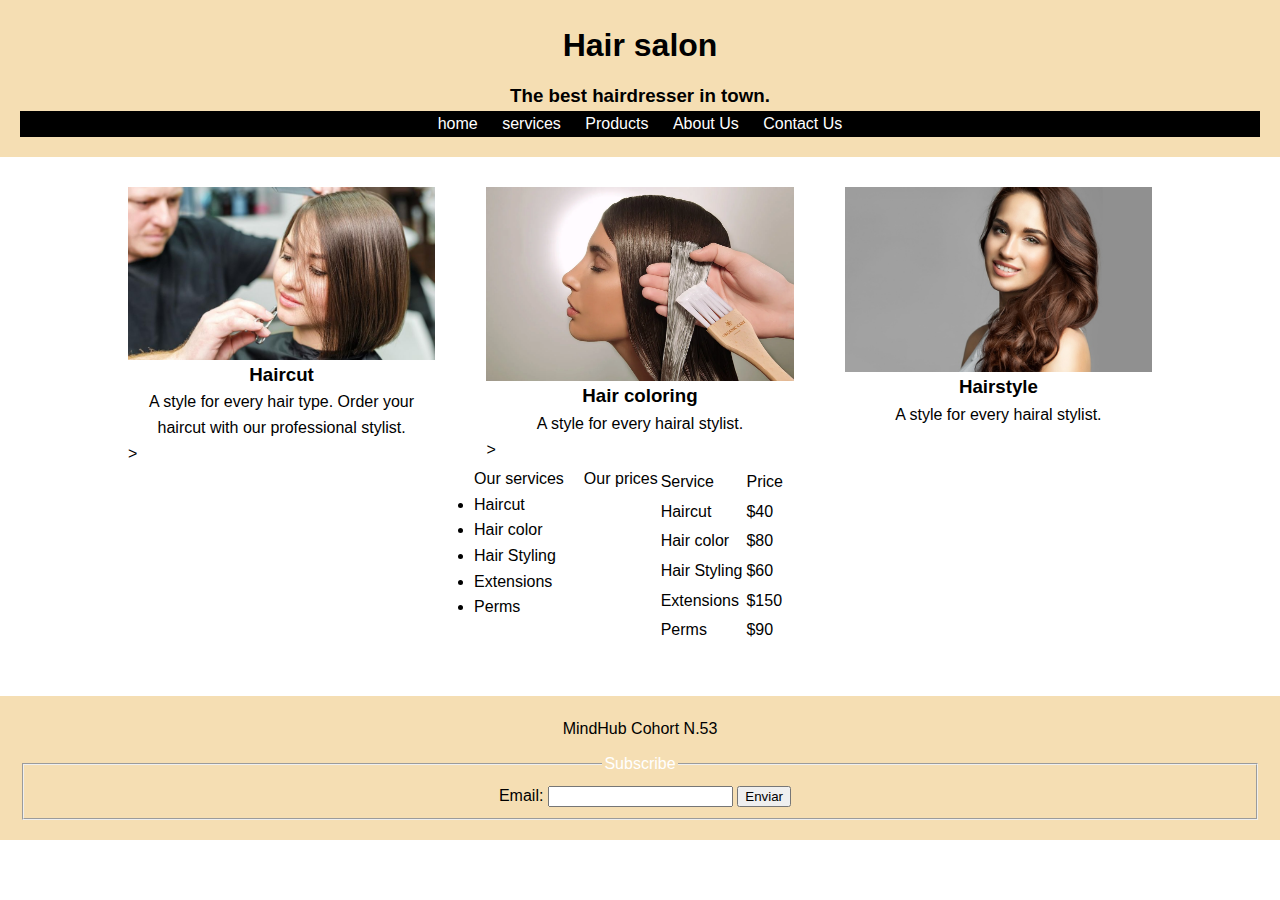
<file: index.html>
<!DOCTYPE html>
<html lang="en">
<head>
    <meta charset="UTF-8">
    <meta name="viewport" content="width=device-width, initial-scale=1.0">
    <link rel="stylesheet" href="./css/style.css">
    <title>Document</title>
</head>
<body>
    <header>
        <h1>Hair salon</h1>
        <h3>The best hairdresser in town.</h3>
        
        <nav class="nav">
            <a href="#">home</a>
            <a href="services.html">services</a>
            <a href="products.html"> Products</a>
            <a href="about.html"> About Us</a>
            <a href="contact.html">Contact Us</a>
        </nav>
    </header>
    <main>
        <div class="contenedor-tarjetas">
        <div class="tarjeta">
            <img src="./img/corte-pelo.jpg" alt="haircut">
            <div class="texto-extra">
            <h3>Haircut</h3>
            <p>A style for every hair type. Order your haircut with our professional stylist.</p>
            </div>>
        </div>
        <div class="tarjeta">
            <img src="./img/tipos-tintes.jpg" alt="hair coloring">
            <div class="texto-extra">
            <h3>Hair coloring</h3>
            <p>A style for every hairal stylist.</p>
            </div>>
        </div>
        <div class="tarjeta">
            <img src="./img/peinado.jpg" alt="hairstyle">
            <div class="texto-extra">
            <h3>Hairstyle</h3>
            <p>A style for every hairal stylist.</p>
        </div>
        </div>
        
    </div>
        
          <section>
            
              
              
                <ul class="contenedorLista">Our services
                  <li>Haircut</li>
                  <li>Hair color</li>
                  <li>Hair Styling</li>
                  <li>Extensions</li>
                  <li>Perms</li>
                </ul>
               
                 
                <table class="contenedorTabla">Our prices
                  
                    <tr> 
                        
                      <td>Service</td>
                      <td>Price</td>
                    </tr>
                    <tr>
                      <td>Haircut</td>
                      <td>$40</td>
                    </tr>
                    <tr>
                      <td>Hair color</td>
                      <td>$80</td>
                    </tr>
                    <tr>
                      <td>Hair Styling</td>
                      <td>$60</td>
                    </tr>
                    <tr>
                      <td>Extensions</td>
                      <td>$150</td>
                    </tr>
                    <tr>
                        <td>Perms</td>
                        <td>$90</td>
                      </tr>
                  </table>
             
                  
                  
        
                </section>
              
                


    </main>
    <footer>
        <p>MindHub Cohort N.53</p>
        <form action="./show_data.html" method="get">
        <fieldset>
            <legend>Subscribe</legend>
            <label for="newsl">Email:</label>
            <input type="email" name="newsletter" id="newsl">
            <input type="submit" value="Enviar">
        </fieldset>
    </footer>
    
</body>
</html>
</file>
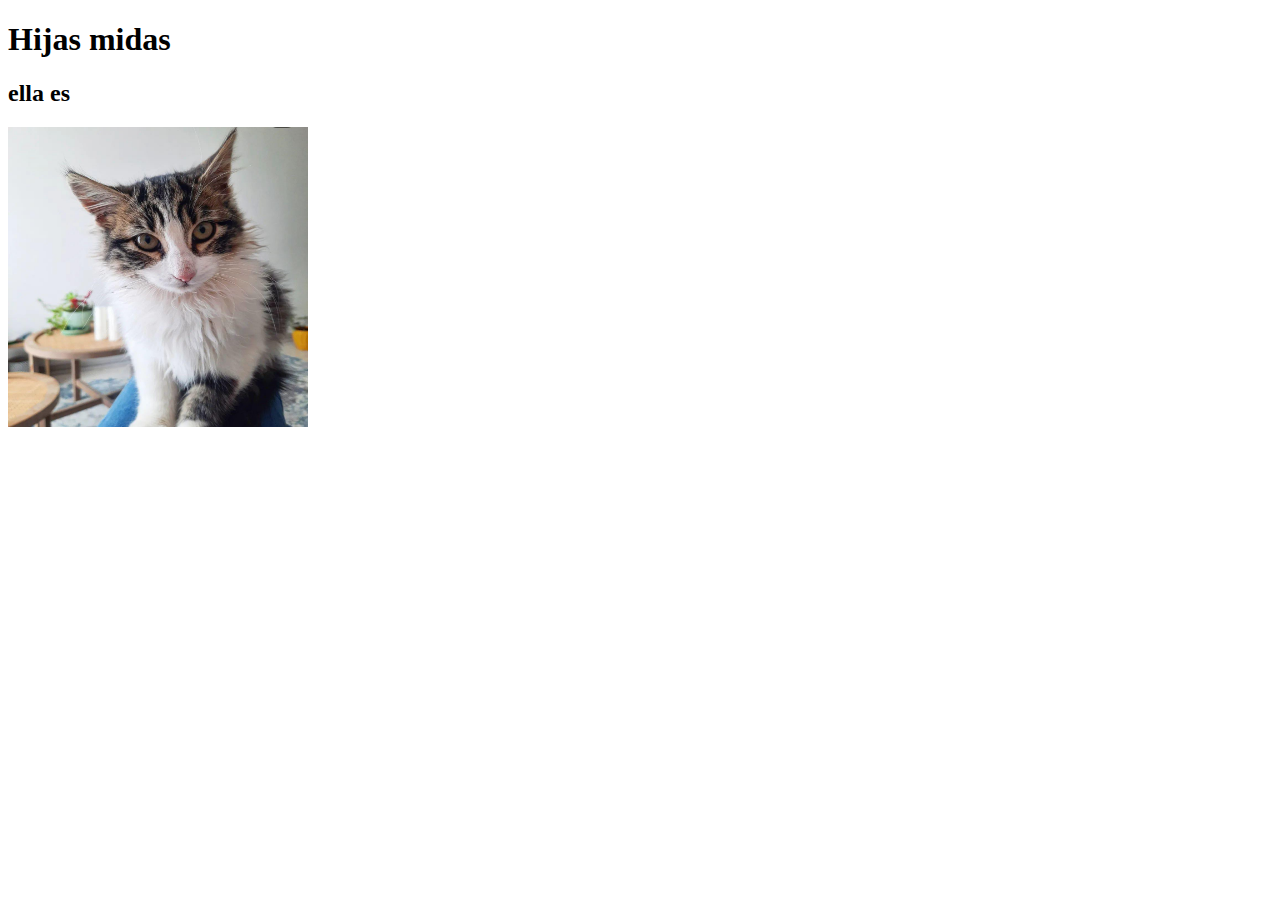
<file: products.html>
<!DOCTYPE html>
<html lang="en">
<head>
    <meta charset="UTF-8">
    <meta name="viewport" content="width=device-width, initial-scale=1.0">
    <title>Document</title>
</head>
<body>
    <h1>Hijas midas</h1>
    <h2>ella es </h2>
  <img width="300" height="300" src="./img/WhatsApp Image 2023-12-26 at 02.21.37.jpeg"/>

</body>
</html>
</file>
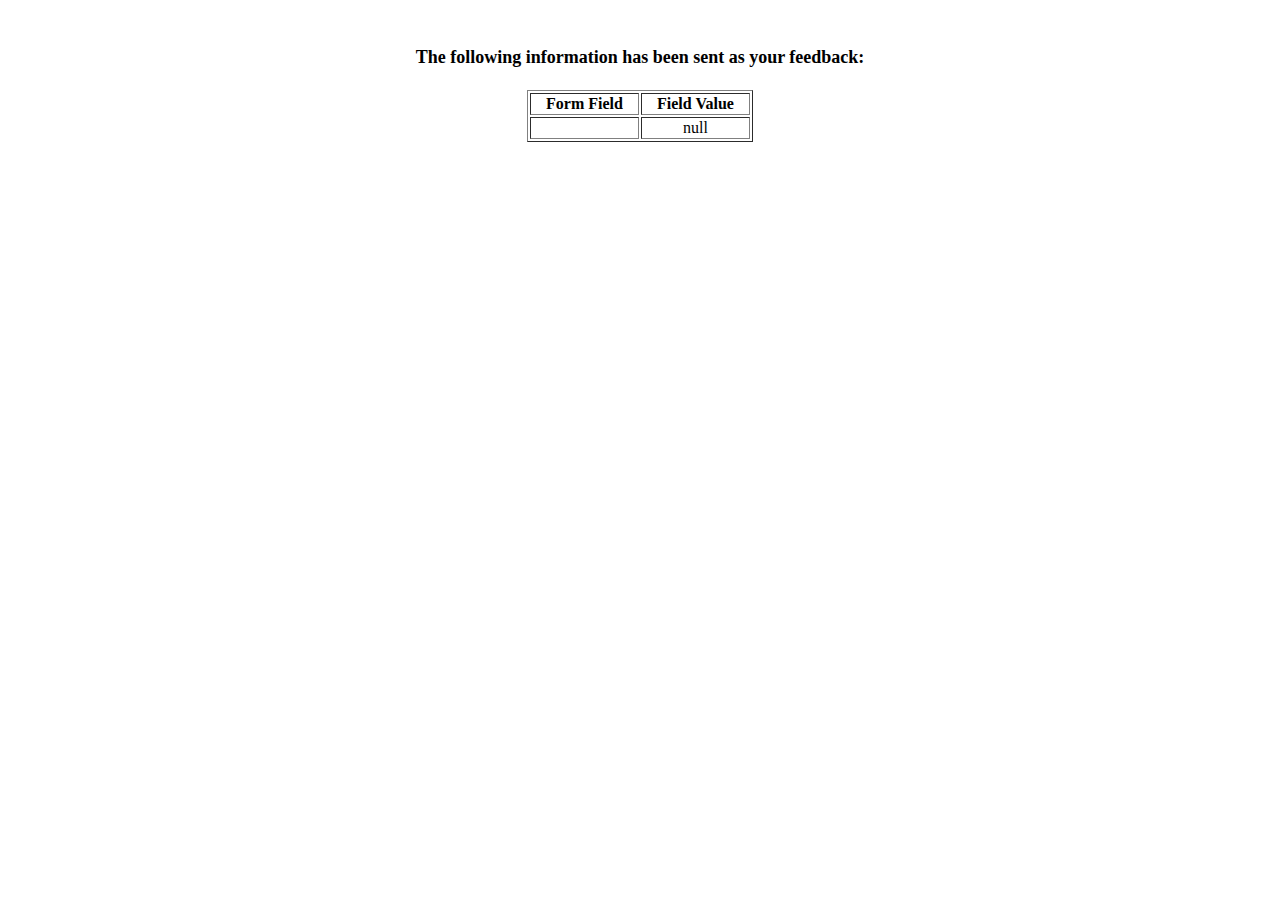
<file: show_data.html>
<html>
<head>
<title>Feedback Sent</title>
</head>
<body>
  <style>
    
  </style>
<p align=center>&nbsp;</p>
<h1 align=center><font size="+1">The following information has been sent as your
  feedback:</font></h1>

<table border="1" align=center width="226">
  <tr>
    <th align="center">Form Field</th>
    <th align="center">Field Value</th>
  </tr>

<script language="javascript">
var args = location.search.substr(1).split('&');
for (var i = 0; i < args.length; ++i) {
  var parts = args[i].split('=');
  if (parts != null) {
    var field = parts[0];
    var value = parts[1];
    if (value == null) {
      value = "null"
    }
    else {
      value = '"' + unescape(value.replace(/\+/g, ' ')) + '"';
    }

    document.writeln('<tr><td align="center">' + field + '</td>');
    document.writeln('<td align="center">' + value + '</td></tr>');
  }
}
</script>

<noscript>
<tr><td>
<p>You need to turn on Javascript in your browser.</p>

<p>In Microsoft Internet Explorer 4 or greater:</p>
<ul>
<li>From the "Tools" menu (in IE 4, it's the "View" menu), select "Internet Options".</li>
<li>Click on the "Security" tab.</li>
<li>Click on the "Custom Level" button. (In IE 4, select "Custom"
and then click on "Settings...".)</li>
<li>Under "Active scripting" make sure "Enable" is selected.</li>
</ul>

<p>In Netscape version 4 or greater:</p>
<ul>
<li>From the <b>Edit</b> menu, select <b>Preferences</b>.</li>
<li>In the <b>Category</b> list on the left, click on the word "Advanced".</li>
<li>In the panel on the right, make sure "Enable JavaScript" is checked.</li>
<li>Click the <b>OK</b> button.</li>
</ul>

</td></tr>
</noscript>

</table>
</body>
</html>
</file>
<file: css/style.css>
body, h1, h3, ul, table, p  {
    margin: 0;
    padding: 0;
}


body {
    font-family: 'Arial', sans-serif;
    line-height: 1.6;
}


header {
    background-color: #f5deb3;
    color: white;
    text-align: center;
    padding: 20px;
}

header h1 {
    margin-bottom: 10px;
    color:black;
}
header h3{
    color:black;
}
.nav{
    background-color:black;
    
}

nav a {
    background-color: black;
    color: white;
    margin: 0 10px;
    text-decoration: none;
}


main {
   display:flex;
   flex-direction: column;
   align-items: center;
   padding: 30px 0;
}
.contenedor-tarjetas{
    display:flex;
    flex-direction: row;
    justify-content: space-between;
    width:80%;
}

.tarjeta {
    display:flex;
    flex-direction: column; 
    width:30%;
    object-fit: contain;
}

.tarjeta img {
   width: 100%;
}

.texto-extra {
   text-align: center;
}


section {
    display: flex;
    justify-content: center;
    margin-bottom: 20px;

}

.contenedorLista{
   display:flex;
   flex-direction: column;
  
}
.contenedorTabla{
    display:flex;
   flex-direction: column;
   align-items: center;
}

ul, table {
    margin-right: 20px;
}


footer {
    background-color: #f5deb3;
    color: white;
    text-align: center;
    padding: 20px;
    font-family: 'Arial', sans-serif;
    line-height: 1.6;
    
}

footer p {
    margin-bottom: 10px;
    color: black;
}


footer label {
    margin-left: 10px;
    color: black;
    
}

footer button {
    background-color: #fff;
    color: black;
    padding: 20px 10px;
    border: 1px solid #333;
    cursor: pointer;
    margin-left: 10px;
  
}
.contenedor {
    text-align: center; 
    margin-bottom: 20px;
    display: flex; 
    flex-direction: column;
    gap:30px;
    width: 80%;
  }
  
  h2 {
    margin-bottom: 10px; 
  }

  @media (max-width: 768px) {
    .tarjeta img {
        width: 100%;
        height: auto;
    }
    .texto-extra {
        position: relative;
        margin-top: 0;
        margin-bottom: 10px;
    }
    .tarjeta {
        margin: 10px 0;
    }
   
}
</file>
